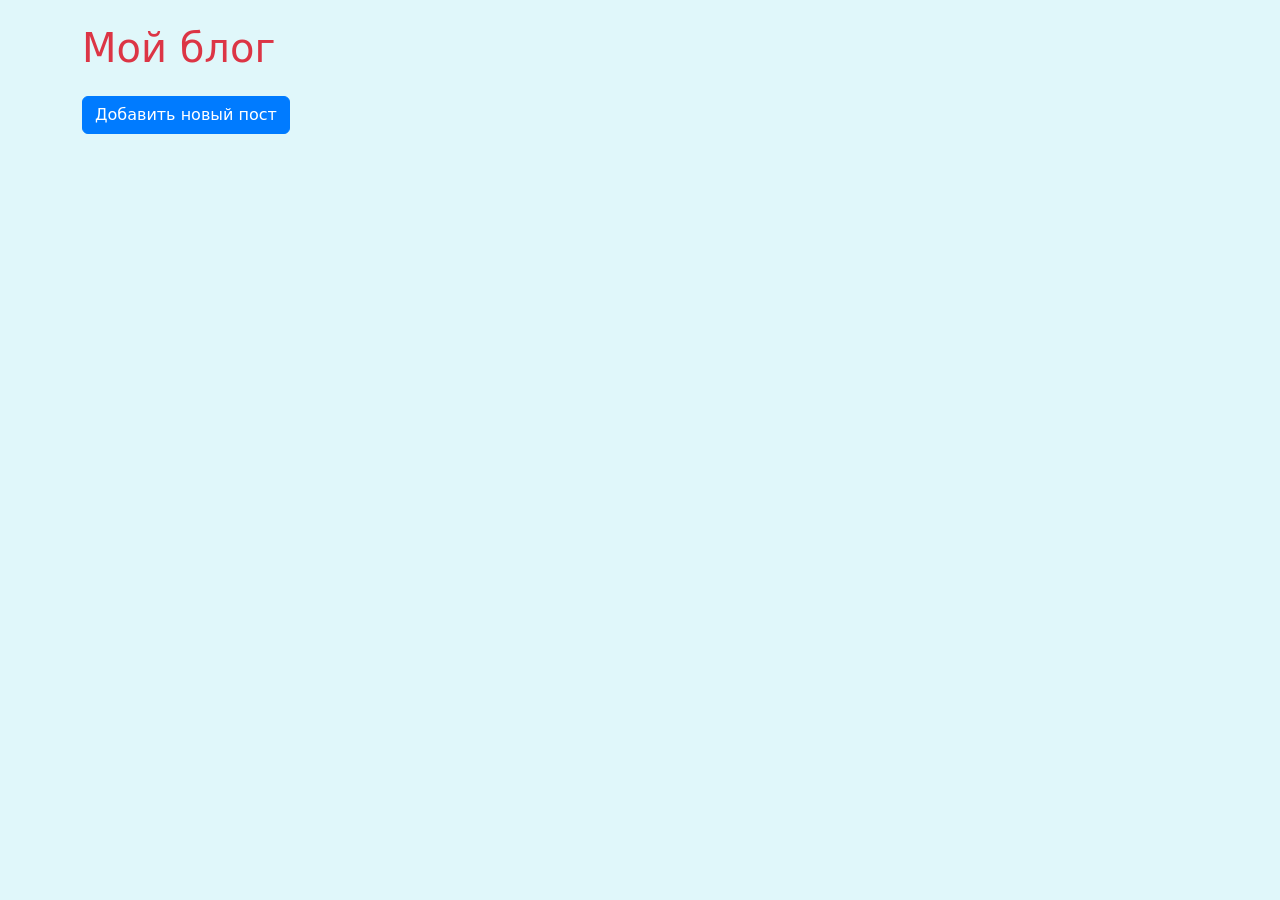
<file: index.html>
<html>
<head>
 <title>Мой блог</title>
  <link href="https://cdn.jsdelivr.net/npm/bootstrap@5.3.0/dist/css/bootstrap.min.css" rel="stylesheet">
 <link rel="stylesheet" href="css/style.css">
</head>
<body class="container py-4">
   <h1 class="mb-4">Мой блог</h1>
 <div id="posts" class="row gy-4"></div>
 <a href="new.html" class="btn btn-primary mt-4">Добавить новый пост</a>
<script src="js/script.js"></script>
</body>
</html>
</file>
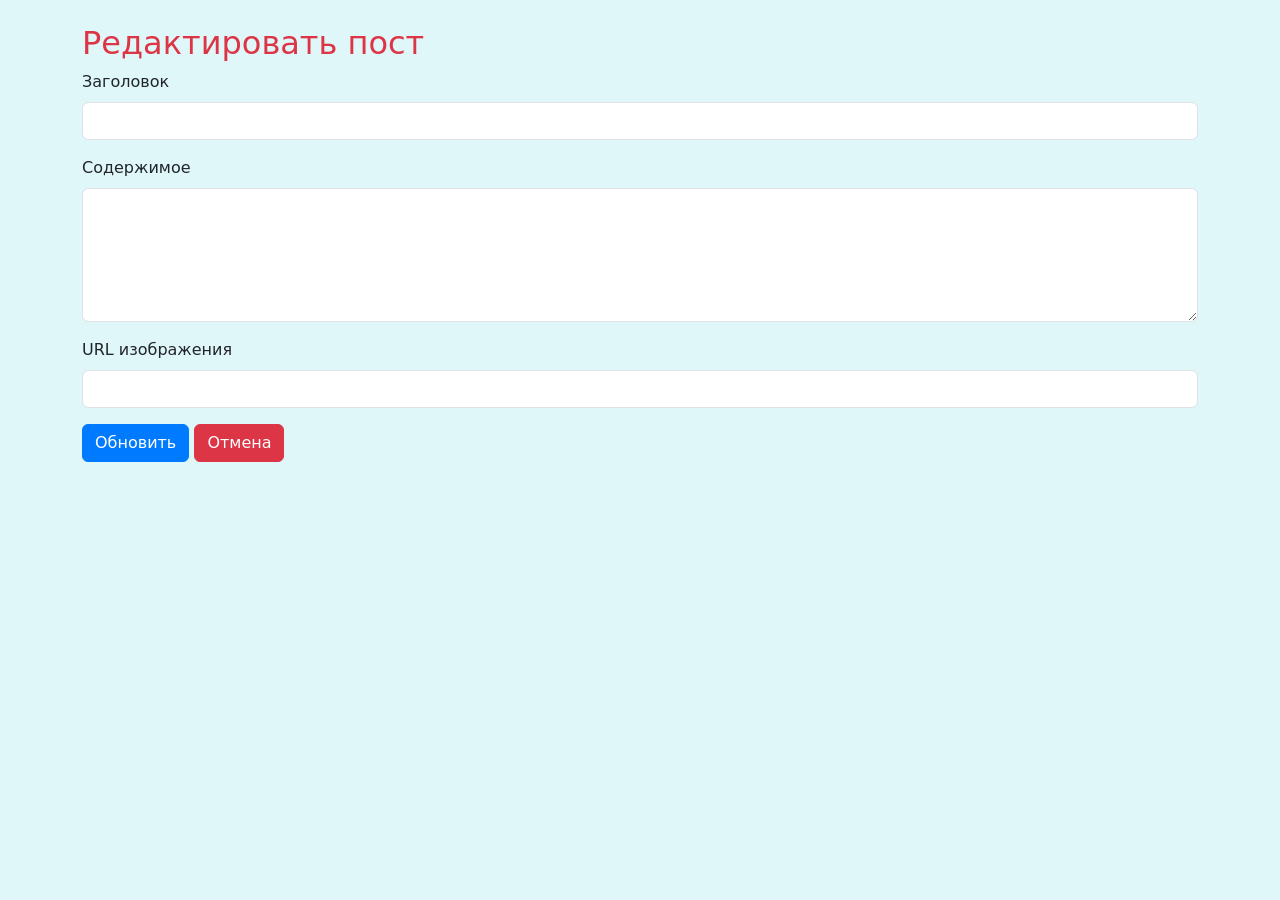
<file: edit.html>
<html>
<head>
    <title>Редактировать пост</title>
    <link href="https://cdn.jsdelivr.net/npm/bootstrap@5.3.0/dist/css/bootstrap.min.css" rel="stylesheet">
    <link rel="stylesheet" href="css/style.css">
</head>
<body class="container py-4">
    <h2>Редактировать пост</h2>
    <form id="post-form">
        <div class="mb-3">
   <label for="title" class="form-label">Заголовок</label>
       <input type="text" class="form-control" id="title" required>
        </div>
        <div class="mb-3">
    <label for="content" class="form-label">Содержимое</label>
 <textarea class="form-control" id="content" rows="5" required></textarea>
 </div>
 <div class="mb-3">
<label for="image" class="form-label">URL изображения</label>
<input type="url" class="form-control" id="image">
        </div>
 <button type="submit" class="btn btn-primary">Обновить</button>
        <a href="index.html" class="btn btn-secondary">Отмена</a>
    </form>
    <script src="js/script.js"></script>
</body>
</html>
</file>
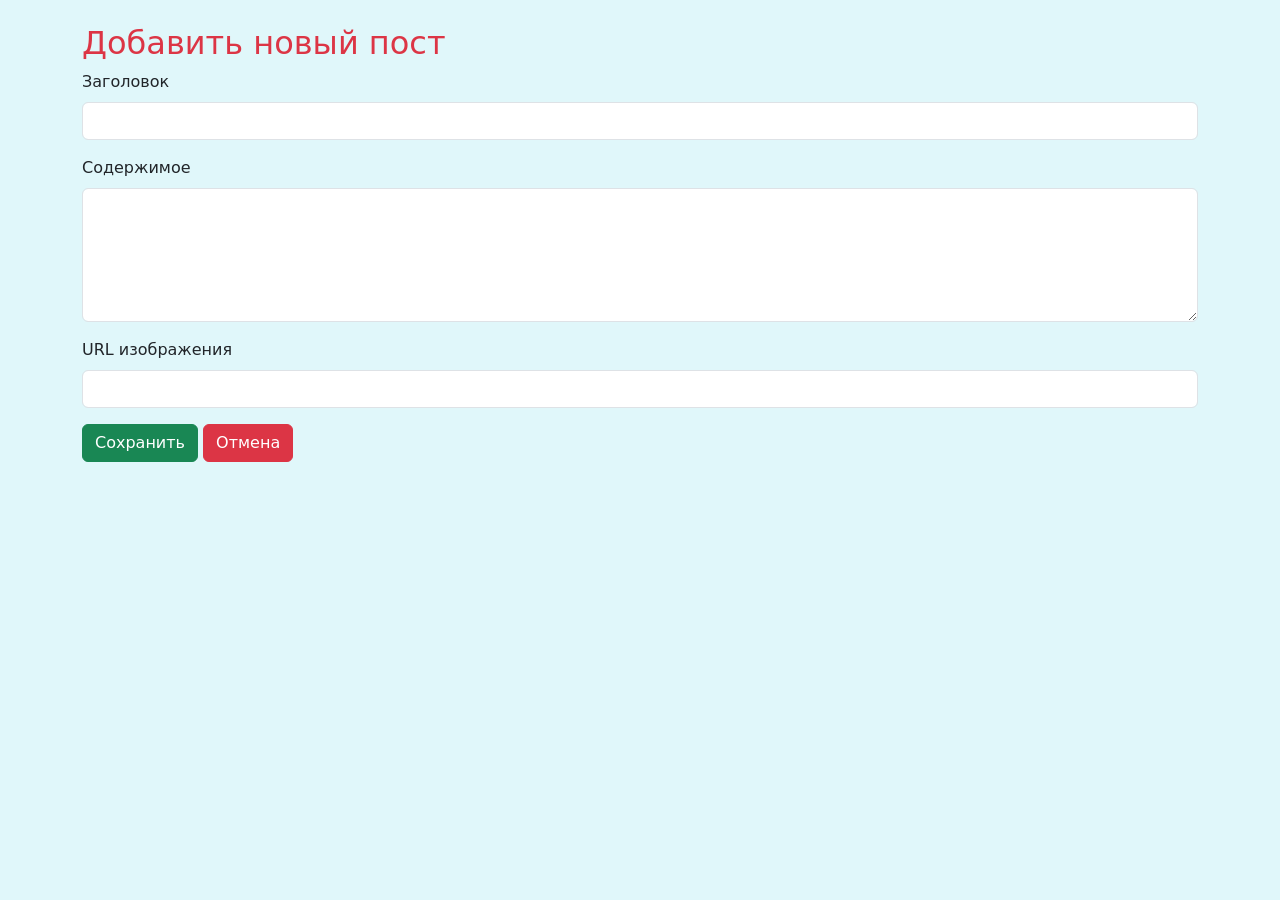
<file: new.html>
<html>
<head>
<title>Новый пост</title>
<link href="https://cdn.jsdelivr.net/npm/bootstrap@5.3.0/dist/css/bootstrap.min.css" rel="stylesheet">
<link rel="stylesheet" href="css/style.css">
</head>
<body class="container py-4">
    <h2>Добавить новый пост</h2>
    <form id="post-form">
        <div class="mb-3">
<label for="title" class="form-label">Заголовок</label>
<input type="text" class="form-control" id="title" required>
  </div>
        <div class="mb-3">
  <label for="content" class="form-label">Содержимое</label>
    <textarea class="form-control" id="content" rows="5" required></textarea>
        </div>
        <div class="mb-3">
  <label for="image" class="form-label">URL изображения</label>
  <input type="url" class="form-control" id="image">
    </div>
        <button type="submit" class="btn btn-success">Сохранить</button>
        <a href="index.html" class="btn btn-secondary">Отмена</a>
    </form>
    <script src="js/script.js"></script>
</body>
</html>
</file>
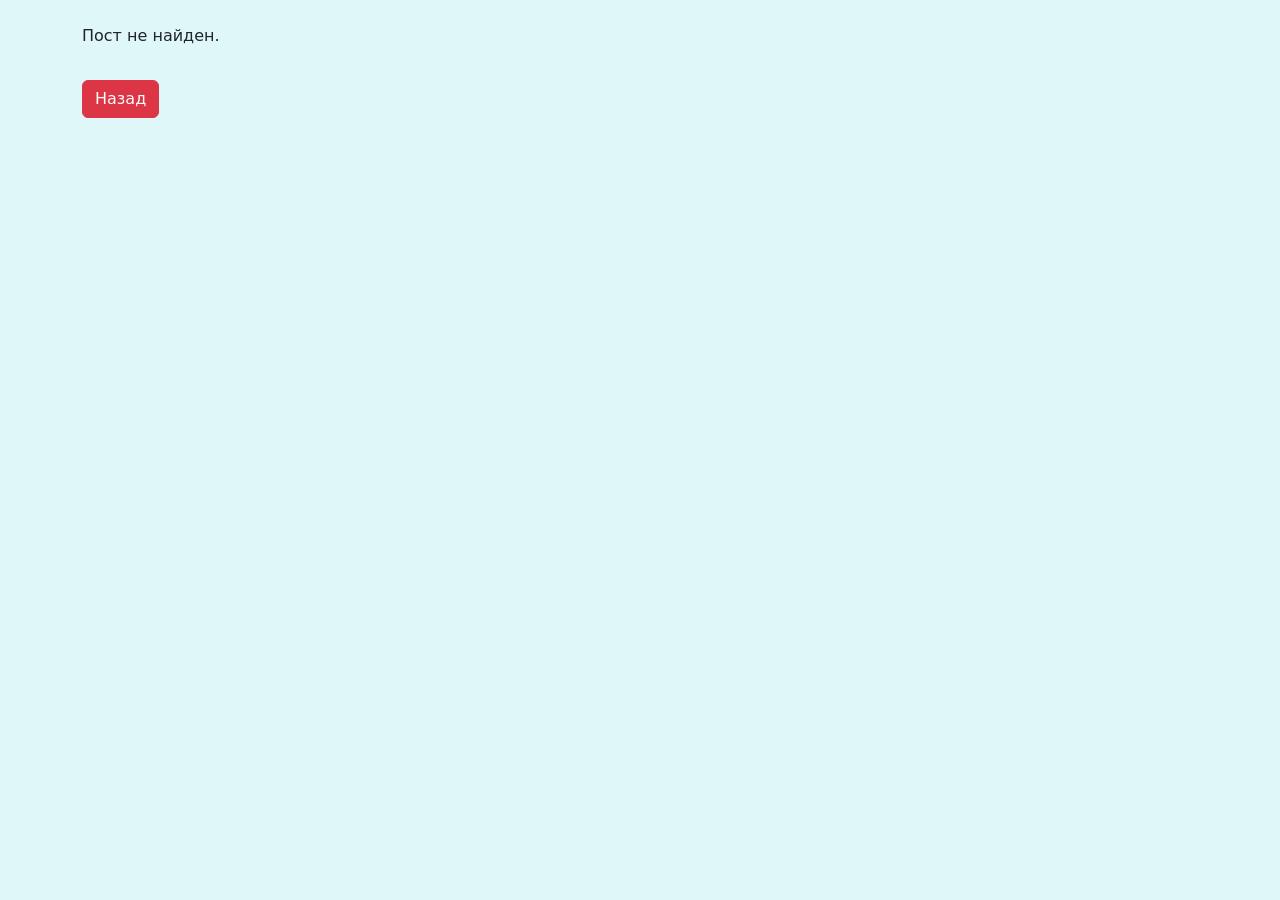
<file: post.html>
<html>
<head>
<title>Пост</title>
 <link href="https://cdn.jsdelivr.net/npm/bootstrap@5.3.0/dist/css/bootstrap.min.css" rel="stylesheet">
  <link rel="stylesheet" href="css/style.css">
</head>
<body class="container py-4">
<div id="post-content"></div>
<a href="index.html" class="btn btn-secondary mt-3">Назад</a>
 <script src="js/script.js"></script>
</body>
</html>
</file>
<file: css/style.css>
body {
    background-color: #e0f7fa; 
}
h1, h2 {
    color: #dc3545; 
}
.btn-primary {
    background-color: #007bff;
    border-color: #007bff;
}
.btn-secondary {
    background-color: #dc3545;
    border-color: #dc3545;
    color: #fff;
}
.card {
    border: 1px solid #dc3545;
}
@keyframes fadeIn {
    from {
        opacity: 0;
        transform: translateY(-10px);
    }
    to {
        opacity: 1;
        transform: translateY(0);
    }
}
@keyframes fadeOut {
    from {
        opacity: 1;
        transform: scale(1);
    }
    to {
        opacity: 0;
        transform: scale(0.9);
    }
}
.fade-in {
    animation: fadeIn 0.5s ease forwards;
}
.fade-out {
    animation: fadeOut 0.5s ease forwards;
}
</file>
